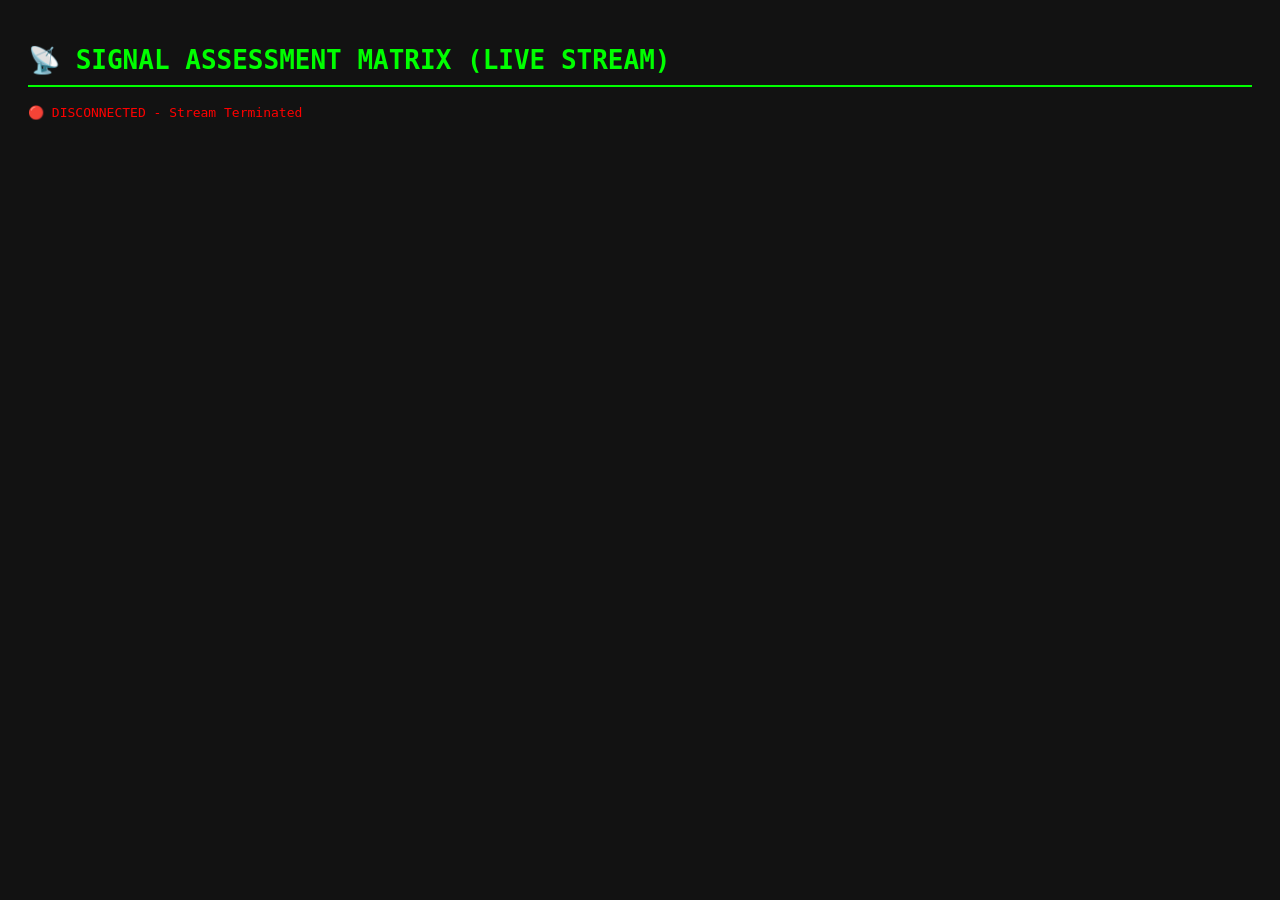
<file: dashboard_test.html>
<!DOCTYPE html>
<html lang="en">
<head>
    <meta charset="UTF-8">
    <title>DefenseDoneHub - Live Signals</title>
    <style>
        body { font-family: monospace; background: #121212; color: #00ff00; padding: 20px; }
        h1 { border-bottom: 2px solid #00ff00; padding-bottom: 10px; }
        .alert-card { background: #1a1a1a; border-left: 5px solid; padding: 10px; margin: 10px 0; border-radius: 3px; }
        .HIGH { border-color: #ff0000; color: #ff5555; }
        .MEDIUM { border-color: #ffaa00; color: #ffaa00; }
        #log-container { max-height: 500px; overflow-y: auto; }
    </style>
</head>
<body>

    <h1>📡 SIGNAL ASSESSMENT MATRIX (LIVE STREAM)</h1>
    <div id="status">Connecting to WebSocket...</div>
    <div id="log-container"></div>

    <script>
        // Connect directly to your running Uvicorn ASGI instance
        const socket = new WebSocket('ws://127.0.0.1:8000/ws/alerts/');

        socket.onopen = function(e) {
            document.getElementById('status').innerText = "🟢 CONNECTED - Streaming Active Compliance Monitor";
            document.getElementById('status').style.color = "#00ff00";
        };

        socket.onmessage = function(event) {
            const data = JSON.parse(event.data);
            const container = document.getElementById('log-container');
            
            const alertHtml = `
                <div class="alert-card ${data.severity}">
                    <strong>⚠️ [${data.severity}] ${data.type}</strong><br>
                    <span>Detail: ${data.description}</span><br>
                    <span style="color: #888;">Fix: ${data.remediation}</span>
                </div>
            `;
            container.innerHTML = alertHtml + container.innerHTML;
        };

        socket.onclose = function(e) {
            document.getElementById('status').innerText = "🔴 DISCONNECTED - Stream Terminated";
            document.getElementById('status').style.color = "#ff0000";
        };
    </script>
</body>
</html>
</file>
